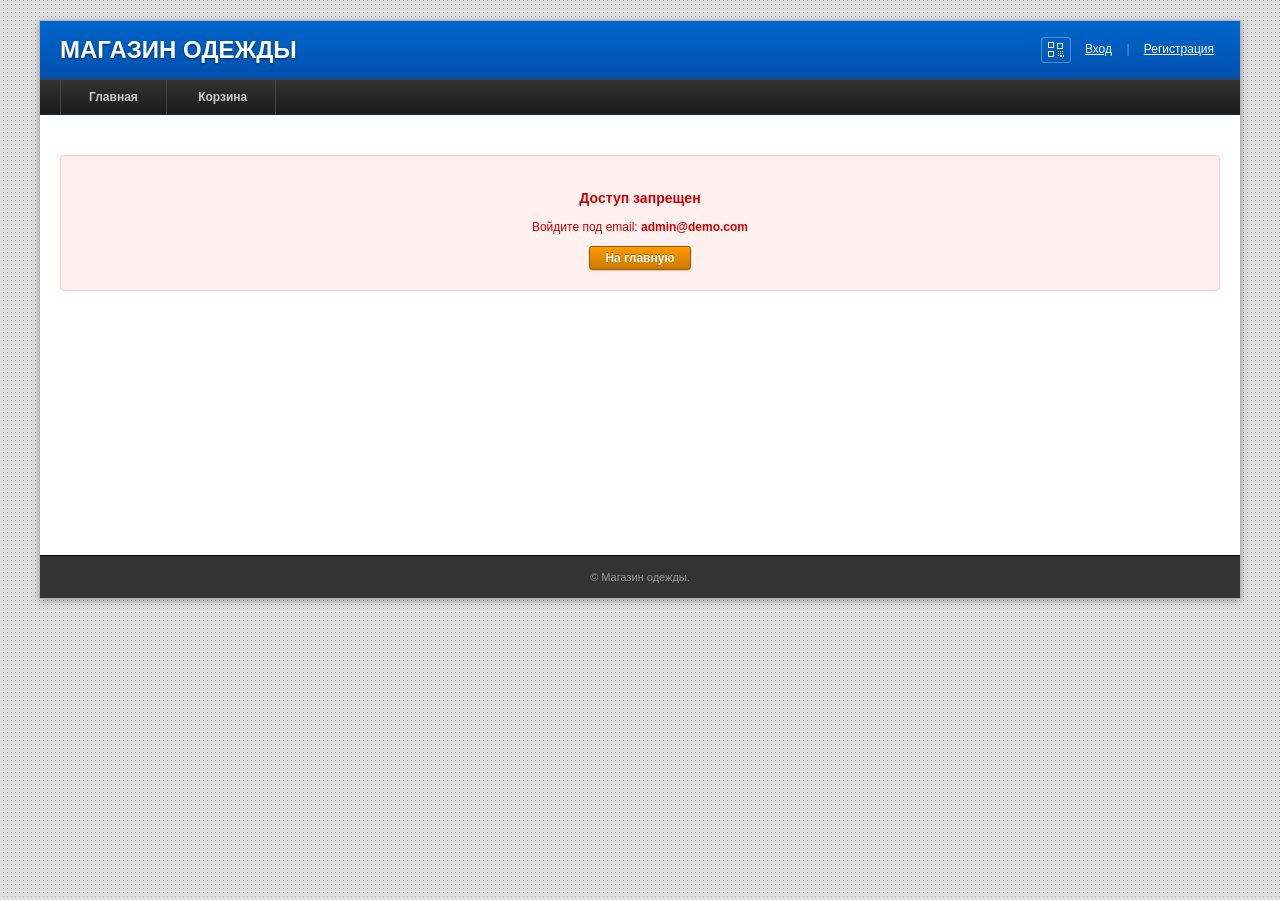
<file: cmd/server/frontend/admin.html>
<!DOCTYPE html>
<html lang="ru">
<head>
  <meta charset="UTF-8">
  <meta name="viewport" content="width=1200">
  <title>Управление | Магазин одежды</title>
  <link rel="stylesheet" href="style.css?v=18">
</head>
<body>
  <div class="main-wrapper">
    <header class="site-header">
      <div class="header-top">
        <a href="index.html" class="logo">МАГАЗИН ОДЕЖДЫ</a>
        <div class="header-user" id="header-actions"></div>
      </div>
      <nav class="main-nav" id="main-nav">
        <a href="index.html" class="nav-link">Главная</a>
        <a href="cart.html" class="nav-link">Корзина</a>
        <a href="orders.html" class="nav-link" id="nav-orders-link" style="display:none;">Заказы</a>
        <a href="admin.html" class="nav-link active" id="nav-admin-link">Управление</a>
      </nav>
    </header>
    <main class="site-content" style="display:block;padding:20px;">
      <div id="admin-denied" class="error-box" style="display:none;">
        <h3>Доступ запрещен</h3>
        <p>Войдите под email: <b>admin@demo.com</b></p>
        <a href="index.html" class="btn-primary" style="text-decoration:none;display:inline-block;padding:5px 15px;">На главную</a>
      </div>
      <div id="admin-panel" style="display:none;">
        <div style="margin-bottom: 15px; display: flex; gap: 10px;">
          <button class="btn-small" onclick="showAdminProducts()" style="padding: 6px 15px;">Товары</button>
          <button class="btn-small" onclick="showAdminOrders()" style="padding: 6px 15px;">Заказы</button>
          <button class="btn-small" onclick="showAdminPickup()" style="padding: 6px 15px;">Выдача</button>
        </div>

        <div id="admin-products-view">
          <div style="display:flex;justify-content:space-between;align-items:center;margin-bottom:15px;">
            <h2 class="page-title" style="margin:0;">Управление товарами</h2>
            <button class="btn-primary" onclick="showAdminForm()">+ Добавить новый товар</button>
          </div>
          <table class="table-classic">
            <thead><tr><th>Фото</th><th>Название</th><th>Бренд</th><th>Цена</th><th>Действия</th></tr></thead>
            <tbody id="admin-products-table"></tbody>
          </table>
        </div>

        <div id="admin-orders-view" style="display:none;">
          <h2 class="page-title" style="margin:0 0 15px 0;">Управление заказами</h2>
          <table class="table-classic">
            <thead><tr><th>ID заказа / Пользователь</th><th>Дата</th><th>Статус</th><th>Действия</th></tr></thead>
            <tbody id="admin-orders-table"></tbody>
          </table>
        </div>

        <div id="admin-pickup-view" style="display:none;">
          <h2 class="page-title" style="margin:0 0 15px 0;">Выдача заказов</h2>
          <div class="admin-box">
            <p style="margin:0 0 10px 0; font-size:12px; color:#555;">Отсканируйте QR-код клиента или введите ID пользователя вручную:</p>
            <div style="display:flex; gap:10px; margin-bottom:15px;">
              <input type="text" id="pickup-user-id" class="input-field" style="margin:0; flex:1;" placeholder="Вставьте user_id из QR-кода">
              <button class="btn-primary" onclick="checkPickup()">Проверить</button>
            </div>
            <div id="pickup-results"></div>
          </div>
        </div>

        <div id="admin-form-view" style="display:none;">
          <h2 class="page-title" id="form-title">Добавить товар</h2>
          <div class="admin-box">
            <form id="product-form" class="form-classic" enctype="multipart/form-data">
              <input type="hidden" name="product_id" id="edit-product-id">
              <div class="form-row">
                <div class="form-group"><label>Название:</label><input name="name" id="edit-name" class="input-field" required></div>
                <div class="form-group"><label>Бренд:</label><input name="brand" id="edit-brand" class="input-field" required></div>
              </div>
              <div class="form-row">
                <div class="form-group">
                  <label>Тип:</label>
                  <select name="type" id="edit-type" class="input-field" required>
                    <option value="">Выберите тип</option>
                    <option value="tops">Футболки</option>
                    <option value="hoodie">Худи</option>
                    <option value="pants">Брюки</option>
                    <option value="shoes">Обувь</option>
                  </select>
                </div>
                <div class="form-group">
                  <label>Пол:</label>
                  <select name="gender" id="edit-gender" class="input-field">
                    <option value="male">Мужской</option>
                    <option value="female">Женский</option>
                    <option value="unisex">Унисекс</option>
                  </select>
                </div>
              </div>
              <div class="form-row">
                <div class="form-group">
                  <label>Размер:</label>
                  <select name="size" id="edit-size" class="input-field">
                    <option value="">Выберите размер</option>
                    <option value="XS">XS</option>
                    <option value="S">S</option>
                    <option value="M">M</option>
                    <option value="L">L</option>
                    <option value="XL">XL</option>
                    <option value="XXL">XXL</option>
                  </select>
                </div>
                <div class="form-group">
                  <label>Цвет:</label>
                  <select name="color" id="edit-color" class="input-field">
                    <option value="">Выберите цвет</option>
                    <option value="white">Белый</option>
                    <option value="black">Чёрный</option>
                    <option value="gray">Серый</option>
                    <option value="blue">Синий</option>
                    <option value="red">Красный</option>
                    <option value="green">Зелёный</option>
                    <option value="yellow">Жёлтый</option>
                    <option value="brown">Коричневый</option>
                    <option value="beige">Бежевый</option>
                    <option value="pink">Розовый</option>
                    <option value="purple">Фиолетовый</option>
                    <option value="orange">Оранжевый</option>
                  </select>
                </div>
              </div>
              <div class="form-row">
                <div class="form-group">
                  <label>Сезон:</label>
                  <select name="season" id="edit-season" class="input-field">
                    <option value="">Любой</option>
                    <option value="summer">Лето</option>
                    <option value="winter">Зима</option>
                    <option value="spring">Весна</option>
                    <option value="autumn">Осень</option>
                  </select>
                </div>
                <div class="form-group"><label>Цена (₽):</label><input type="number" name="price" id="edit-price" step="0.01" class="input-field" required placeholder="1500"></div>
              </div>
              <div class="form-group"><label>Описание:</label><textarea name="description" id="edit-description" rows="4" class="input-field" style="resize:vertical;"></textarea></div>
              <div class="form-group" style="background:#f9f9f9;padding:15px;border:1px solid #e0e0e0;border-radius:3px;">
                <label style="display:block;margin-bottom:8px;font-weight:bold;font-size:12px;">Изображение товара:</label>
                <input type="file" id="edit-photo" name="photo" accept="image/*" class="input-field" style="background:white;cursor:pointer;">
                <small style="color:#666;display:block;margin-top:5px;">Оставьте пустым, чтобы не менять картинку при редактировании.</small>
              </div>
              <div style="margin-top:20px;padding-top:15px;border-top:1px solid #e0e0e0;">
                <button type="submit" class="btn-primary">Сохранить товар</button>
                <button type="button" class="btn-small" onclick="showAdminProducts()" style="margin-left:10px;">Отмена</button>
              </div>
            </form>
          </div>
        </div>
      </div>
    </main>
    <footer class="site-footer">&copy; Магазин одежды.</footer>
  </div>
  <script src="script.js?v=18"></script>
</body>
</html>
</file>
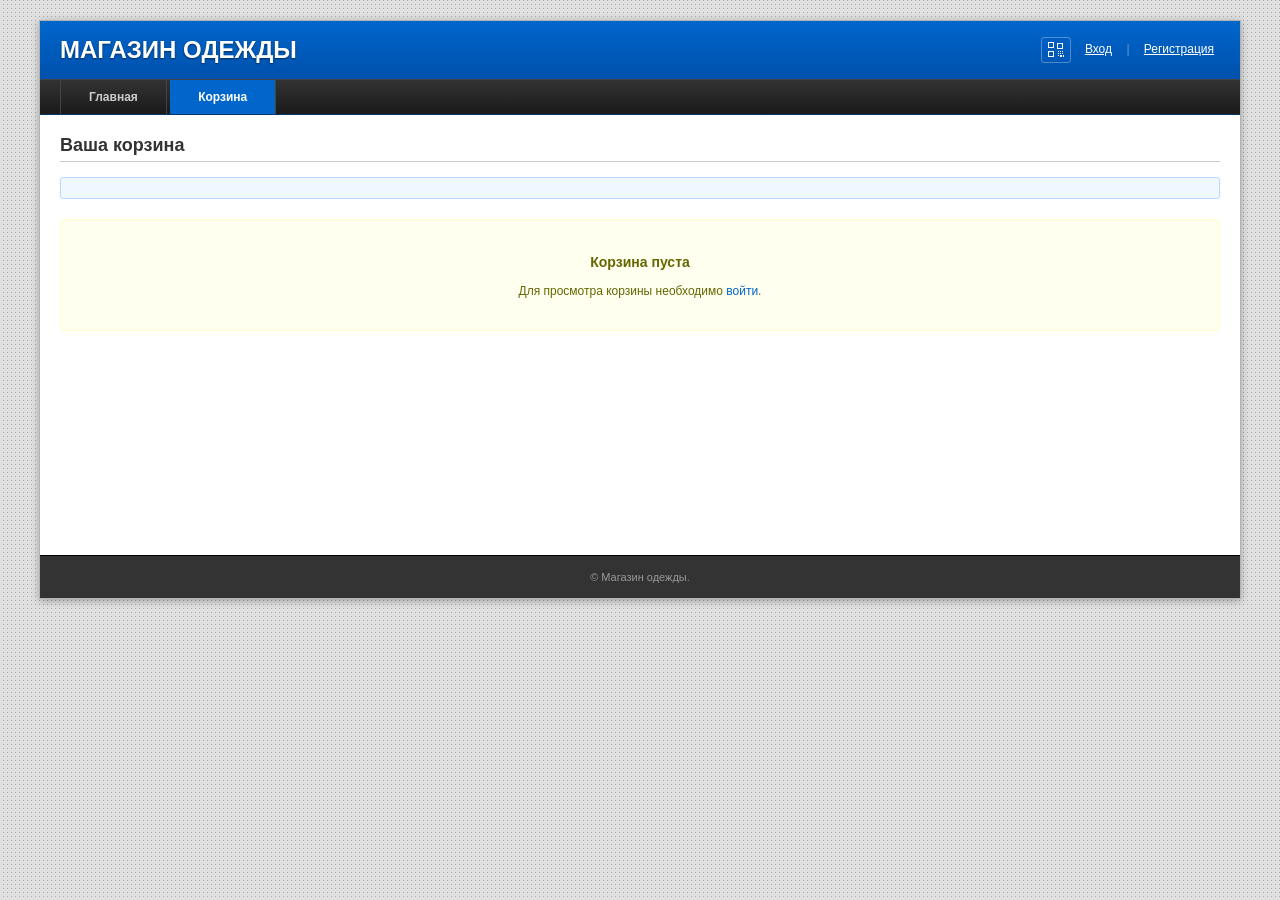
<file: cmd/server/frontend/cart.html>
<!DOCTYPE html>
<html lang="ru">
<head>
  <meta charset="UTF-8">
  <meta name="viewport" content="width=1200">
  <title>Корзина | Магазин одежды</title>
  <link rel="stylesheet" href="style.css?v=17">
</head>
<body>
  <div class="main-wrapper">
    <header class="site-header">
      <div class="header-top">
        <a href="index.html" class="logo">МАГАЗИН ОДЕЖДЫ</a>
        <div class="header-user" id="header-actions"></div>
      </div>
      <nav class="main-nav" id="main-nav">
        <a href="index.html" class="nav-link">Главная</a>
        <a href="cart.html" class="nav-link active">Корзина</a>
        <a href="orders.html" class="nav-link" id="nav-orders-link" style="display:none;">Заказы</a>
        <a href="admin.html" class="nav-link" id="nav-admin-link" style="display:none;">Управление</a>
      </nav>
    </header>

    <main class="site-content" style="display: block;">
      <h2 class="page-title">Ваша корзина</h2>
      <div id="cart-summary" class="cart-summary"></div>
      <div id="cart-container">
        <table class="table-classic">
          <thead>
            <tr>
              <th style="width:40%">Товар</th>
              <th style="width:15%">Цена</th>
              <th style="width:20%">Количество</th>
              <th style="width:15%">Сумма</th>
              <th style="width:10%">Действия</th>
            </tr>
          </thead>
          <tbody id="cart-items"></tbody>
        </table>
        <div class="cart-total">
          <span>Итого к оплате:</span>
          <strong id="total-value">0 ₽</strong>
          <button id="checkout-btn" class="btn-primary btn-large">Оформить заказ</button>
        </div>
      </div>
    </main>

    <footer class="site-footer">&copy; Магазин одежды.</footer>
  </div>
  <script src="script.js?v=17"></script>
</body>
</html>
</file>
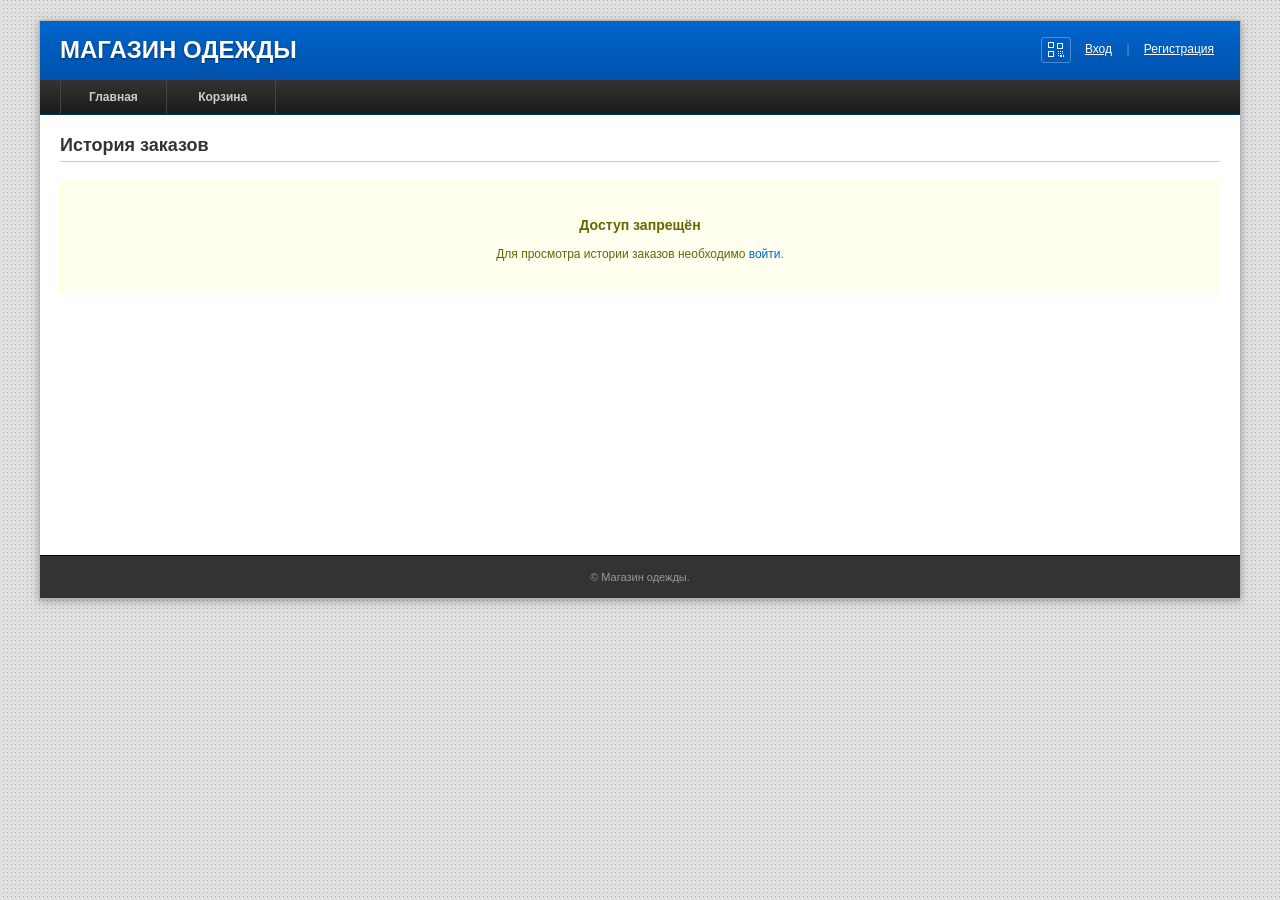
<file: cmd/server/frontend/orders.html>
<!DOCTYPE html>
<html lang="ru">
<head>
  <meta charset="UTF-8">
  <meta name="viewport" content="width=1200">
  <title>Заказы | Магазин одежды</title>
  <link rel="stylesheet" href="style.css?v=17">
</head>
<body>
  <div class="main-wrapper">
    <header class="site-header">
      <div class="header-top">
        <a href="index.html" class="logo">МАГАЗИН ОДЕЖДЫ</a>
        <div class="header-user" id="header-actions"></div>
      </div>
      <nav class="main-nav" id="main-nav">
        <a href="index.html" class="nav-link">Главная</a>
        <a href="cart.html" class="nav-link">Корзина</a>
        <a href="orders.html" class="nav-link active" id="nav-orders-link">Заказы</a>
        <a href="admin.html" class="nav-link" id="nav-admin-link" style="display:none;">Управление</a>
      </nav>
    </header>

    <main class="site-content" style="display: block;">
      <h2 class="page-title">История заказов</h2>
      <div id="my-orders-container">
        <table class="table-classic">
          <thead>
            <tr>
              <th style="width:20%">№ Заказа</th>
              <th style="width:30%">Дата оформления</th>
              <th style="width:30%">Статус</th>
              <th style="width:20%">Действия</th>
            </tr>
          </thead>
          <tbody id="my-orders-table"></tbody>
        </table>
      </div>
    </main>

    <footer class="site-footer">&copy; Магазин одежды.</footer>
  </div>
  <script src="script.js?v=17"></script>
</body>
</html>
</file>
<file: cmd/server/frontend/style.css>
/* base reset */
body {
  margin: 0;
  padding: 20px 0;
  background: #e0e0e0 url('[data-uri]') repeat;
  font-family: Arial, Helvetica, sans-serif;
  font-size: 12px;
  color: #333;
}

a { color: #0066cc; text-decoration: none; }
a:hover { text-decoration: underline; }

/* fixed wrapper - narrowed for perfect 4-column fit */
.main-wrapper {
  width: 1200px;
  margin: 0 auto;
  background: #ffffff;
  border: 1px solid #b3b3b3;
  box-shadow: 0 2px 8px rgba(0,0,0,0.3);
}

/* header */
.site-header {
  background: linear-gradient(to bottom, #0066cc 0%, #004499 100%);
  border-bottom: 1px solid #003366;
}
.header-top {
  padding: 15px 20px;
  display: flex;
  align-items: center;
  justify-content: space-between;
  gap: 20px;
}
.logo {
  font-size: 24px;
  font-weight: bold;
  color: #ffffff;
  text-shadow: 0 1px 2px rgba(0,0,0,0.5);
  text-decoration: none;
  flex-shrink: 0;
}

/* search with clear btn inside input */
.header-search {
  display: flex;
  align-items: center;
  flex: 1;
  max-width: 550px;
}
.search-input-wrapper {
  position: relative;
  flex: 1;
}
.header-search input {
  padding: 6px 25px 6px 6px;
  border: 1px solid #999;
  border-right: none;
  border-radius: 3px 0 0 3px;
  width: 100%;
  font-size: 12px;
  box-sizing: border-box;
}
.search-clear {
  position: absolute;
  right: 8px;
  top: 50%;
  transform: translateY(-50%);
  cursor: pointer;
  color: #999;
  font-size: 14px;
  font-weight: bold;
  display: none;
  user-select: none;
  line-height: 1;
}
.search-clear:hover { color: #333; }
.btn-search {
  padding: 6px 15px;
  background: linear-gradient(to bottom, #f0f0f0 0%, #d0d0d0 100%);
  border: 1px solid #999;
  border-radius: 0 3px 3px 0;
  cursor: pointer;
  font-weight: bold;
  font-size: 12px;
  white-space: nowrap;
  flex-shrink: 0;
}
.btn-search:hover { background: linear-gradient(to bottom, #ffffff 0%, #e0e0e0 100%); }

.header-user { color: #fff; font-size: 12px; flex-shrink: 0; }
.user-greeting { color: #ffcc00; }
.divider { color: #6699cc; margin: 0 5px; }
.btn-link {
  background: none;
  border: none;
  color: #ffffff;
  cursor: pointer;
  font-size: 12px;
  text-decoration: underline;
}
.btn-link:hover { color: #ffcc00; }

/* main nav */
.main-nav {
  background: linear-gradient(to bottom, #333333 0%, #1a1a1a 100%);
  padding: 0 20px;
  border-top: 1px solid #444;
}
.nav-link {
  display: inline-block;
  padding: 10px 28px;
  color: #cccccc;
  font-weight: bold;
  text-decoration: none;
  border-right: 1px solid #444;
}
.nav-link:first-child { border-left: 1px solid #444; }
.nav-link:hover, .nav-link.active {
  background: #0066cc;
  color: #ffffff;
}

/* main content */
.site-content {
  display: flex;
  padding: 20px;
  min-height: 400px;
}
.sidebar {
  width: 220px;
  padding-right: 20px;
  border-right: 1px solid #e0e0e0;
}
.content-area {
  flex: 1;
  padding-left: 20px;
}

.page-title {
  font-size: 18px;
  color: #333;
  border-bottom: 1px solid #ccc;
  padding-bottom: 5px;
  margin-top: 0;
  margin-bottom: 15px;
}

/* sidebar */
.sidebar h3 {
  font-size: 14px;
  color: #0066cc;
  border-bottom: 1px solid #0066cc;
  padding-bottom: 3px;
  margin-bottom: 10px;
}
.cat-list { list-style: none; padding: 0; margin: 0; }
.cat-list li { margin-bottom: 5px; }
.cat-link {
  display: block;
  width: 100%;
  padding: 5px 10px;
  color: #333;
  background: #f5f5f5;
  border: 1px solid #ddd;
  border-radius: 3px;
  text-align: left;
  cursor: pointer;
  font-size: 12px;
  font-family: inherit;
}
.cat-link:hover, .cat-link.active {
  background: #0066cc;
  color: #fff;
  text-decoration: none;
  border-color: #004499;
}
.filter-box {
  background: #f9f9f9;
  border: 1px solid #e0e0e0;
  padding: 10px;
  border-radius: 3px;
}
.filter-box label { display: block; margin-bottom: 3px; font-weight: bold; }

/* reset filters button */
.btn-reset-filters {
  display: block;
  width: 100%;
  margin-top: 12px;
  padding: 7px 12px;
  background: linear-gradient(to bottom, #ff9900 0%, #cc7a00 100%);
  border: 1px solid #995c00;
  border-radius: 3px;
  color: #ffffff;
  font-weight: bold;
  font-size: 12px;
  cursor: pointer;
  text-shadow: 0 -1px 0 rgba(0,0,0,0.3);
  box-shadow: 0 1px 2px rgba(0,0,0,0.2);
  font-family: inherit;
  line-height: 1;
}
.btn-reset-filters:hover {
  background: linear-gradient(to bottom, #ffaa33 0%, #e68a00 100%);
}
.btn-reset-filters:active {
  background: linear-gradient(to bottom, #cc7a00 0%, #ff9900 100%);
  box-shadow: inset 0 1px 3px rgba(0,0,0,0.3);
}

/* form inputs */
.input-field {
  width: 100%;
  padding: 5px;
  border: 1px solid #b3b3b3;
  border-radius: 3px;
  box-shadow: inset 0 1px 2px rgba(0,0,0,0.1);
  font-size: 12px;
  margin-bottom: 10px;
  font-family: inherit;
  box-sizing: border-box;
}
.input-field:focus {
  border-color: #0066cc;
  outline: none;
  box-shadow: 0 0 3px rgba(0, 102, 204, 0.5);
}

/* glossy buttons */
.btn-primary {
  display: inline-block;
  padding: 6px 15px;
  background: linear-gradient(to bottom, #ff9900 0%, #cc7a00 100%);
  border: 1px solid #995c00;
  border-radius: 3px;
  color: #ffffff;
  font-weight: bold;
  font-size: 12px;
  cursor: pointer;
  text-shadow: 0 -1px 0 rgba(0,0,0,0.3);
  box-shadow: 0 1px 2px rgba(0,0,0,0.2);
  font-family: inherit;
  line-height: 1;
}
.btn-primary:hover {
  background: linear-gradient(to bottom, #ffaa33 0%, #e68a00 100%);
}
.btn-primary:active {
  background: linear-gradient(to bottom, #cc7a00 0%, #ff9900 100%);
  box-shadow: inset 0 1px 3px rgba(0,0,0,0.3);
}
.btn-large { padding: 10px 25px; font-size: 14px; }
.btn-small {
  padding: 6px 10px;
  background: linear-gradient(to bottom, #f0f0f0 0%, #d0d0d0 100%);
  border: 1px solid #999;
  border-radius: 3px;
  cursor: pointer;
  font-weight: bold;
  font-family: inherit;
  font-size: 12px;
  line-height: 1;
}

/* product grid */
.products-grid {
  display: flex;
  flex-wrap: wrap;
  gap: 15px;
}
.product-box {
  width: 215px; /* fits exactly 4 in a row with 15px gap */
  background: #fff;
  border: 1px solid #d0d0d0;
  border-radius: 4px;
  box-shadow: 0 1px 3px rgba(0,0,0,0.1);
  overflow: hidden;
}
.product-box:hover {
  border-color: #0066cc;
  box-shadow: 0 2px 6px rgba(0, 102, 204, 0.2);
}
.product-img {
  width: 100%;
  aspect-ratio: 1 / 1; /* forces 1:1 ratio */
  background: #f0f0f0;
  display: flex;
  align-items: center;
  justify-content: center;
  border-bottom: 1px solid #e0e0e0;
  overflow: hidden;
}
.product-img img {
  width: 100%;
  height: 100%;
  object-fit: cover; /* prevents gray edges */
}

/* product info */
.product-info { padding: 10px; text-align: center; }
.product-brand { font-size: 10px; color: #888; text-transform: uppercase; margin-bottom: 3px; }
.product-title { font-size: 13px; font-weight: bold; margin-bottom: 3px; height: 32px; overflow: hidden; }
.product-title a { color: #0066cc; }
.product-title a:hover { text-decoration: underline; }

.product-desc-preview {
  font-size: 11px;
  color: #666;
  margin-bottom: 10px;
  height: 28px;
  line-height: 14px;
  overflow: hidden;
  display: -webkit-box;
  -webkit-line-clamp: 2;
  -webkit-box-orient: vertical;
  text-overflow: ellipsis;
  word-break: break-word;
}

.product-price { font-size: 16px; font-weight: bold; color: #cc0000; margin-bottom: 10px; }

/* cart status in catalog */
.cart-status {
  display: flex;
  align-items: stretch;
  justify-content: center;
  gap: 0;
  margin-top: 8px;
}

.cart-link-btn {
  border-radius: 3px 0 0 3px;
  text-decoration: none;
  padding: 6px 12px;
  font-size: 12px;
  display: inline-flex;
  align-items: center;
}

.cart-status .qty-btn {
  padding: 6px 10px;
  border-radius: 0;
  border-left: none;
  font-size: 12px;
  line-height: 1;
  display: inline-flex;
  align-items: center;
}

.cart-status .qty-btn-left {
  border-radius: 0;
}

.cart-status .qty-btn-right {
  border-radius: 0 3px 3px 0;
}

.qty-input {
  width: 36px;
  height: 26px;
  border: none;
  border-top: 1px solid #999;
  border-bottom: 1px solid #999;
  border-left: none;
  border-right: none;
  background: #f5f5f5;
  text-align: center;
  font-size: 12px;
  font-weight: bold;
  font-family: inherit;
  color: #333;
  padding: 0;
  margin: 0;
  outline: none;
  line-height: 26px;
  -moz-appearance: textfield;
}
.qty-input::-webkit-outer-spin-button,
.qty-input::-webkit-inner-spin-button {
  -webkit-appearance: none;
  margin: 0;
}
.qty-input:focus {
  background: #fff;
  border-color: #0066cc;
}

.cart-status-detail {
  display: flex;
  align-items: stretch;
  gap: 0;
  margin-top: 10px;
}

/* product details */
.product-detail {
  display: flex;
  gap: 30px;
  background: #f9f9f9;
  border: 1px solid #e0e0e0;
  padding: 20px;
  border-radius: 4px;
}
.detail-image { width: 350px; background: #fff; border: 1px solid #ccc; padding: 10px; }
.detail-image img { width: 100%; }
.detail-info h1 { font-size: 20px; margin-top: 0; color: #333; }
.detail-brand { color: #666; margin-bottom: 15px; }
.detail-specs { background: #fff; border: 1px solid #ddd; padding: 15px; margin-bottom: 15px; font-size: 13px; }
.detail-specs p { margin: 5px 0; border-bottom: 1px dotted #ccc; padding-bottom: 5px; }
.detail-desc { font-size: 13px; line-height: 1.5; color: #555; margin-bottom: 20px; }
.detail-price { font-size: 28px; font-weight: bold; color: #cc0000; margin-bottom: 15px; }

/* tables */
.table-classic {
  width: 100%;
  border-collapse: collapse;
  border: 1px solid #ccc;
  background: #fff;
  font-size: 12px;
}
.table-classic th {
  background: linear-gradient(to bottom, #f0f0f0 0%, #d0d0d0 100%);
  border: 1px solid #ccc;
  padding: 8px;
  text-align: left;
  font-weight: bold;
  color: #333;
}
.table-classic td {
  border: 1px solid #e0e0e0;
  padding: 10px;
}
.table-classic tr:nth-child(even) { background: #f9f9f9; }
.table-classic tr:hover { background: #ffffcc; }

.cart-total {
  margin-top: 20px;
  padding: 15px;
  background: #f0f8ff;
  border: 1px solid #b3d9ff;
  border-radius: 4px;
  text-align: right;
  font-size: 14px;
}
.cart-total strong { font-size: 20px; color: #cc0000; margin: 0 15px; }

.cart-item-cell {
  display: flex;
  align-items: center;
  gap: 12px;
}
.cart-thumb {
  width: 70px;
  height: 70px;
  object-fit: cover;
  border: 1px solid #ccc;
  border-radius: 3px;
  background: #f0f0f0;
}
.cart-item-text {
  display: flex;
  flex-direction: column;
  gap: 4px;
}
.cart-item-name {
  font-weight: bold;
  font-size: 13px;
  color: #333;
}
.cart-item-meta {
  font-size: 11px;
  color: #888;
}
.cart-price-cell {
  font-weight: bold;
  font-size: 13px;
}
.cart-sum-cell {
  font-weight: bold;
  font-size: 14px;
  color: #cc0000;
}

.qty-control {
  display: inline-flex;
  align-items: stretch;
  border: 1px solid #ccc;
  border-radius: 3px;
  overflow: hidden;
  background: #fff;
}
.qty-control .btn-small {
  border: none;
  border-radius: 0;
  padding: 6px 10px;
  background: linear-gradient(to bottom, #f0f0f0 0%, #d0d0d0 100%);
}
.qty-control .btn-small:hover {
  background: linear-gradient(to bottom, #e0e0e0 0%, #c0c0c0 100%);
}
.qty-input-cart {
  width: 40px;
  height: auto;
  border: none;
  border-left: 1px solid #ccc;
  border-right: 1px solid #ccc;
  background: #fff;
  text-align: center;
  font-size: 13px;
  font-weight: bold;
  font-family: inherit;
  color: #333;
  padding: 6px 0;
  margin: 0;
  outline: none;
  line-height: 1;
  -moz-appearance: textfield;
}
.qty-input-cart::-webkit-outer-spin-button,
.qty-input-cart::-webkit-inner-spin-button {
  -webkit-appearance: none;
  margin: 0;
}
.qty-input-cart:focus {
  background: #ffffcc;
}

.btn-remove {
  background: linear-gradient(to bottom, #ff6666 0%, #cc3333 100%);
  border-color: #992222;
  color: #fff;
}
.btn-remove:hover {
  background: linear-gradient(to bottom, #ff8888 0%, #dd4444 100%);
}

.cart-summary {
  margin-bottom: 15px;
  padding: 10px 15px;
  background: #f0f8ff;
  border: 1px solid #b3d9ff;
  border-radius: 3px;
  font-size: 13px;
  color: #333;
}
.cart-summary-text b {
  color: #cc0000;
  font-size: 15px;
}

/* admin & errors */
.admin-box {
  background: #fff;
  border: 1px solid #ccc;
  padding: 20px;
  border-radius: 4px;
  box-shadow: 0 1px 3px rgba(0,0,0,0.1);
}
.form-classic .form-row { display: flex; gap: 15px; }
.form-classic .form-group { flex: 1; margin-bottom: 10px; }
.form-classic label { display: block; font-weight: bold; margin-bottom: 3px; font-size: 12px; }
.error-box, .empty-box {
  background: #fff0f0;
  border: 1px solid #ffcccc;
  color: #cc0000;
  padding: 20px;
  text-align: center;
  border-radius: 4px;
  margin: 20px 0;
}
.empty-box { background: #fffff0; border-color: #ffffcc; color: #666600; }

/* modals */
.modal-overlay {
  position: fixed; top: 0; left: 0; right: 0; bottom: 0;
  background: rgba(0,0,0,0.5);
  display: flex; align-items: center; justify-content: center;
  z-index: 1000;
}
.modal-window {
  width: 350px;
  background: #fff;
  border: 1px solid #999;
  border-radius: 5px;
  box-shadow: 0 5px 15px rgba(0,0,0,0.5);
}
.modal-header {
  background: linear-gradient(to bottom, #f0f0f0 0%, #d0d0d0 100%);
  padding: 10px 15px;
  border-bottom: 1px solid #ccc;
  border-radius: 4px 4px 0 0;
  display: flex; justify-content: space-between; align-items: center;
}
.modal-header h3 { margin: 0; font-size: 14px; color: #333; }
.modal-close { background: none; border: none; font-size: 18px; cursor: pointer; color: #666; }
.modal-body { padding: 20px; }
.modal-switch { text-align: center; margin-top: 15px; font-size: 11px; color: #666; }

/* footer */
.site-footer {
  background: #333;
  color: #999;
  text-align: center;
  padding: 15px;
  font-size: 11px;
  border-top: 1px solid #000;
}

/* admin animations */
#admin-products-view, #admin-orders-view, #admin-form-view {
  animation: fadeIn 0.3s ease;
}
@keyframes fadeIn {
  from { opacity: 0; transform: translateY(5px); }
  to { opacity: 1; transform: translateY(0); }
}

/* order status badges */
.status-badge {
  display: inline-block;
  padding: 4px 8px;
  border-radius: 3px;
  font-size: 11px;
  font-weight: bold;
  color: #fff;
}
.status-1 { background: #0066cc; }
.status-2 { background: #ff9900; }
.status-3 { background: #6699cc; }
.status-4 { background: #009933; }
.status-5 { background: #cc0000; }

/* qr button in header */
.qr-btn {
  display: inline-flex;
  align-items: center;
  justify-content: center;
  padding: 4px 6px;
  margin-right: 8px;
  vertical-align: middle;
  background: none;
  border: 1px solid rgba(255,255,255,0.3);
  border-radius: 3px;
  cursor: pointer;
  color: #ffffff;
  transition: background 0.2s;
}
.qr-btn:hover {
  background: rgba(255,255,255,0.15);
  color: #ffcc00;
}

/* qr modal */
.qr-modal {
  width: 320px;
}
.qr-image {
  max-width: 220px;
  height: auto;
}

/* pickup view styles */
.pickup-ready {
  background: #f0fff0;
  border: 2px solid #009933;
  border-radius: 4px;
  padding: 15px;
}
.pickup-ready li {
  margin-bottom: 6px;
  font-size: 13px;
}
.pickup-other li {
  margin-bottom: 4px;
  font-size: 12px;
}

#pickup-user-id {
  font-family: monospace;
  font-size: 11px;
}

/* pickup order item - clickable */
.pickup-order-item {
  cursor: pointer;
  padding: 6px 8px;
  margin-bottom: 4px;
  border-radius: 3px;
  transition: background 0.15s;
  font-size: 13px;
}
.pickup-order-item:hover {
  background: rgba(0, 153, 51, 0.1);
  text-decoration: underline;
}
.pickup-order-item b {
  color: #009933;
}
</file>
